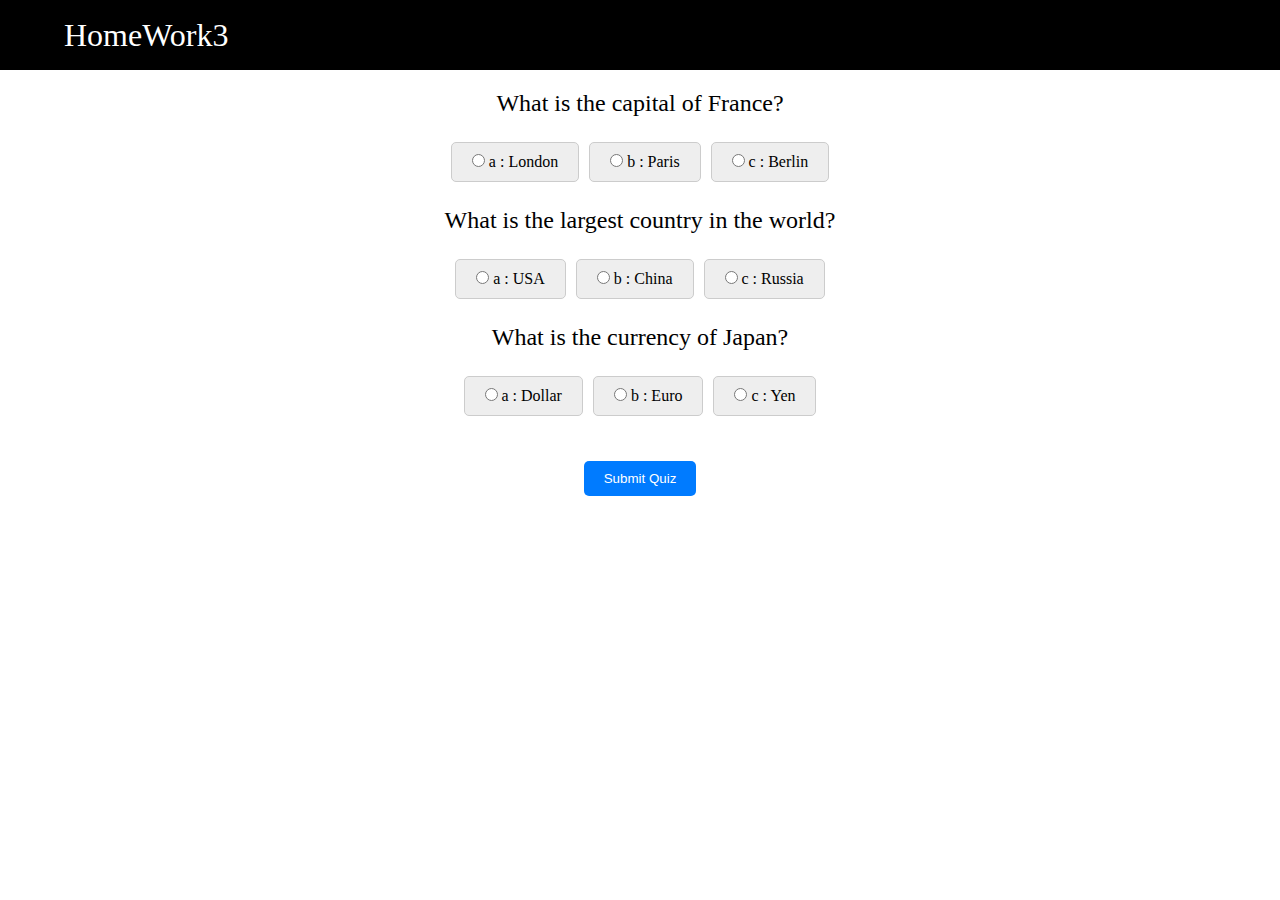
<file: HomeWork3_MS/index.html>
<!DOCTYPE html>
<html lang="en">
<head>
    <meta charset="UTF-8">
    <meta http-equiv="X-UA-Compatible" content="IE=edge">
    <meta name="viewport" content="width=device-width, initial-scale=1.0">
    <title>HomeWork3</title>
    <link rel="stylesheet" href="styles/main.css">
    <link rel="stylesheet" href="styles/styles.css">
</head>
<body>
    
    <header>
        <div class="container"> 
           <nav class="navbar">
              <a href="/" class="nav-branding">HomeWork3</a>              
           </nav>
        </div>
     </header>

     <main>
        <div class="container">
            <div class="quiz-container">
                <div id="quiz"></div>
                <button id="submit">Submit Quiz</button>
            </div>
        </div>
     </main>

    <script src="scripts/app.js"></script>
</body>
</html>
</file>
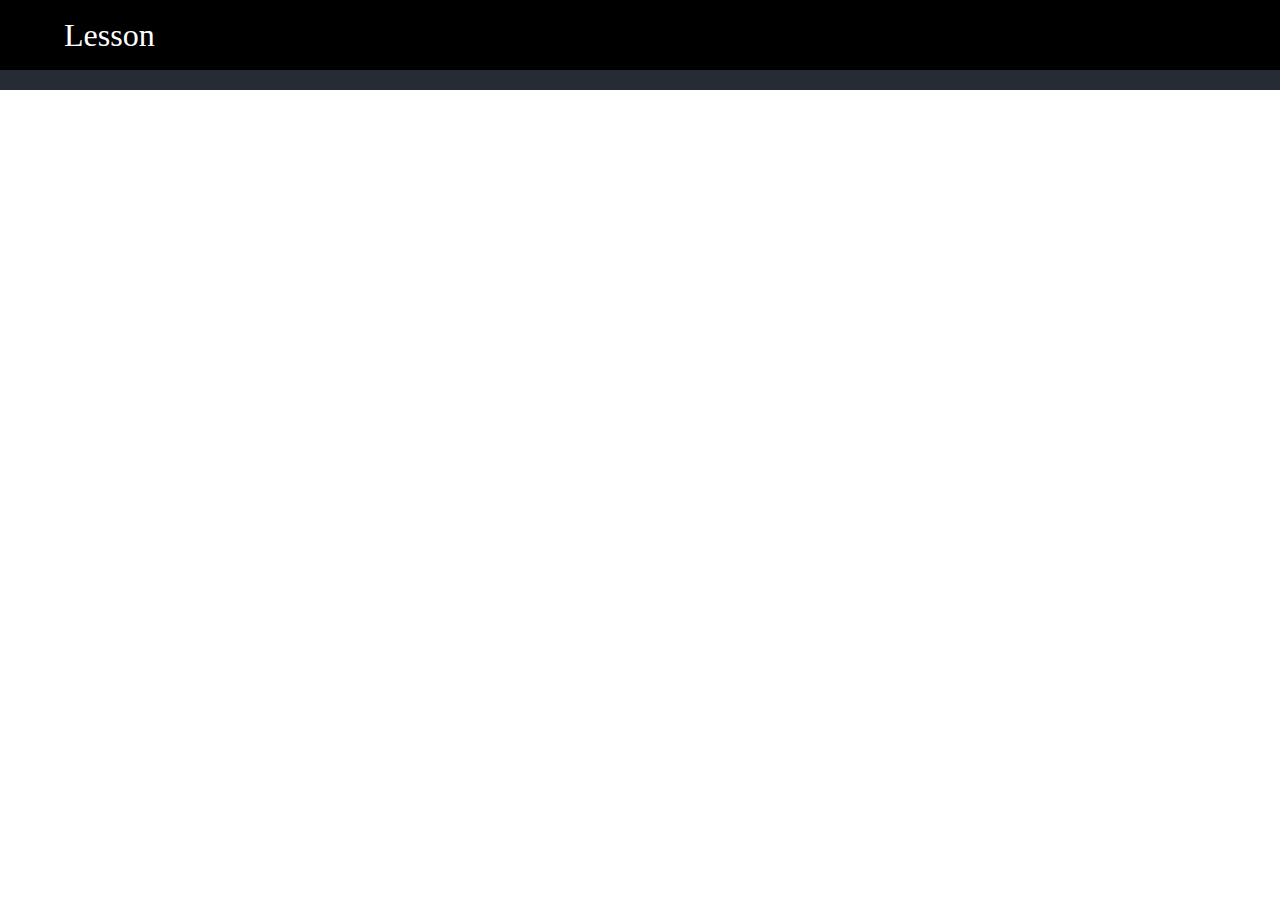
<file: HomeWork4/index.html>
<!DOCTYPE html>
<html lang="en">
<head>
    <meta charset="UTF-8">
    <meta http-equiv="X-UA-Compatible" content="IE=edge">
    <meta name="viewport" content="width=device-width, initial-scale=1.0">
    <title>Lesson</title>
    <link rel="stylesheet" href="styles/main.css">
    <link rel="stylesheet" href="styles/styles.css">
</head>
<body>
    
    <header>
        <div class="container"> 
           <nav class="navbar">
              <a href="/" class="nav-branding">Lesson</a>
           </nav>
        </div>
     </header>

     <main>
        <div class="container">
            <div id="content"></div>
        </div>
     </main>

    <script src="scripts/app.js"></script>
</body>
</html>
</file>
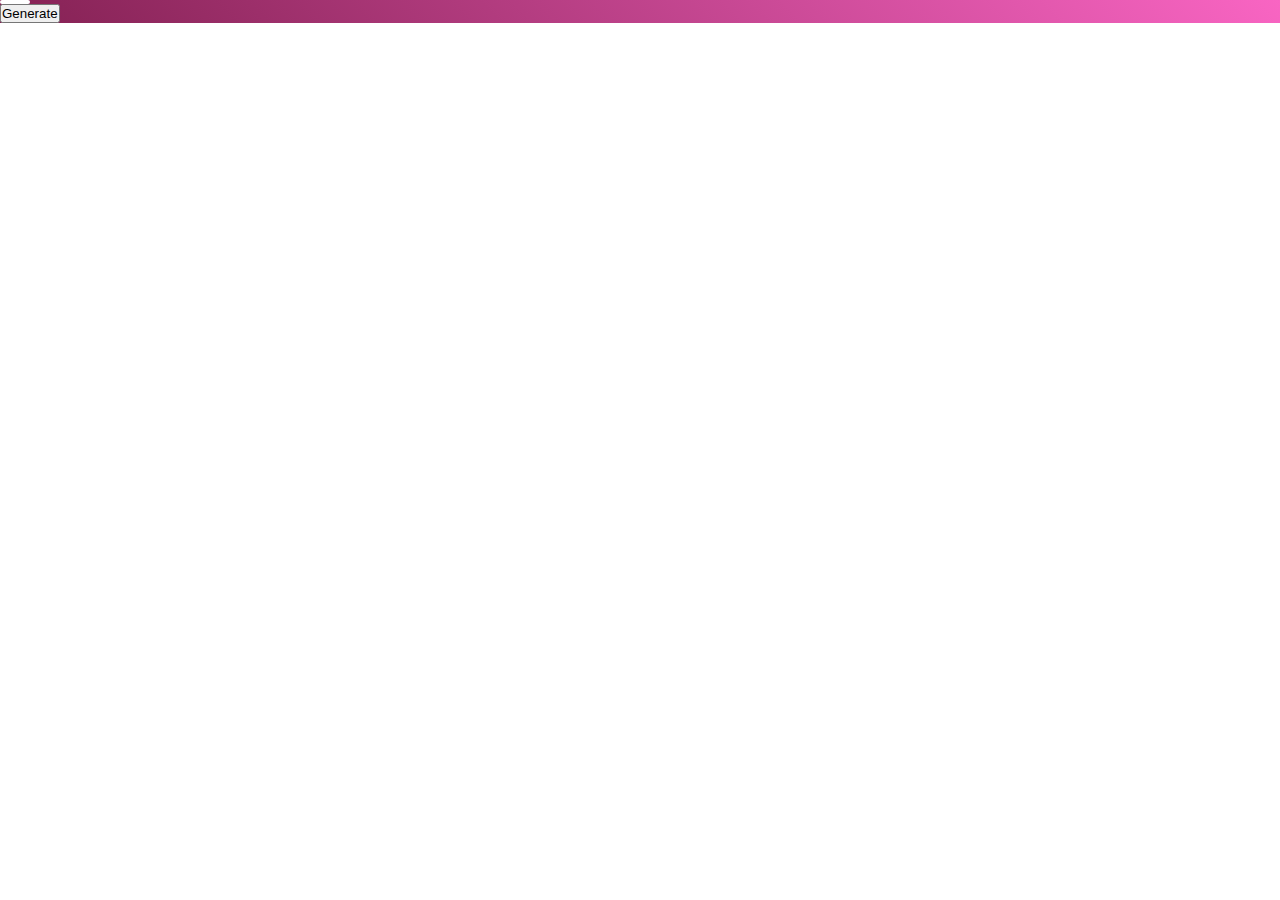
<file: Lesson_20230316_Burger/index.html>
<!DOCTYPE html>
<html lang="en">
<head>
    <meta charset="UTF-8">
    <meta http-equiv="X-UA-Compatible" content="IE=edge">
    <meta name="viewport" content="width=device-width, initial-scale=1.0">
    <title>JavaScript</title>
    <link rel="stylesheet" href="styles/styles.css">
</head>
<body>
    
    <!----1---->
    <div class="app" id="app">
        <div class="box">
            <div class="line">
                <p id="color1"></p>
                <p id="color2"></p>
            </div>            
            <button id="generate">Generate</button>
        </div>
    </div>

    <!----2---->
    <!-- <div>
        <p></p>
        <h1 class="title" id="title">
            <strong>Strong</strong>
            <em>Italic</em>
        </h1>
        <span></span>
    </div> -->

    <!-- ---3--- -->

    <!-- <div id="hamburger">
        <div id="btn" class="">
            <div class="line"></div>
            <div class="line"></div>
            <div class="line"></div>
        </div>
        <div id="menu">
            <ul>
                <li>Link</li>
                <li>Link</li>
                <li>Link</li>
                <li>Link</li>
                <li>Link</li>
            </ul>
        </div>
    </div> -->

    <script src="scripts/app.js"></script>
</body>
</html>
</file>
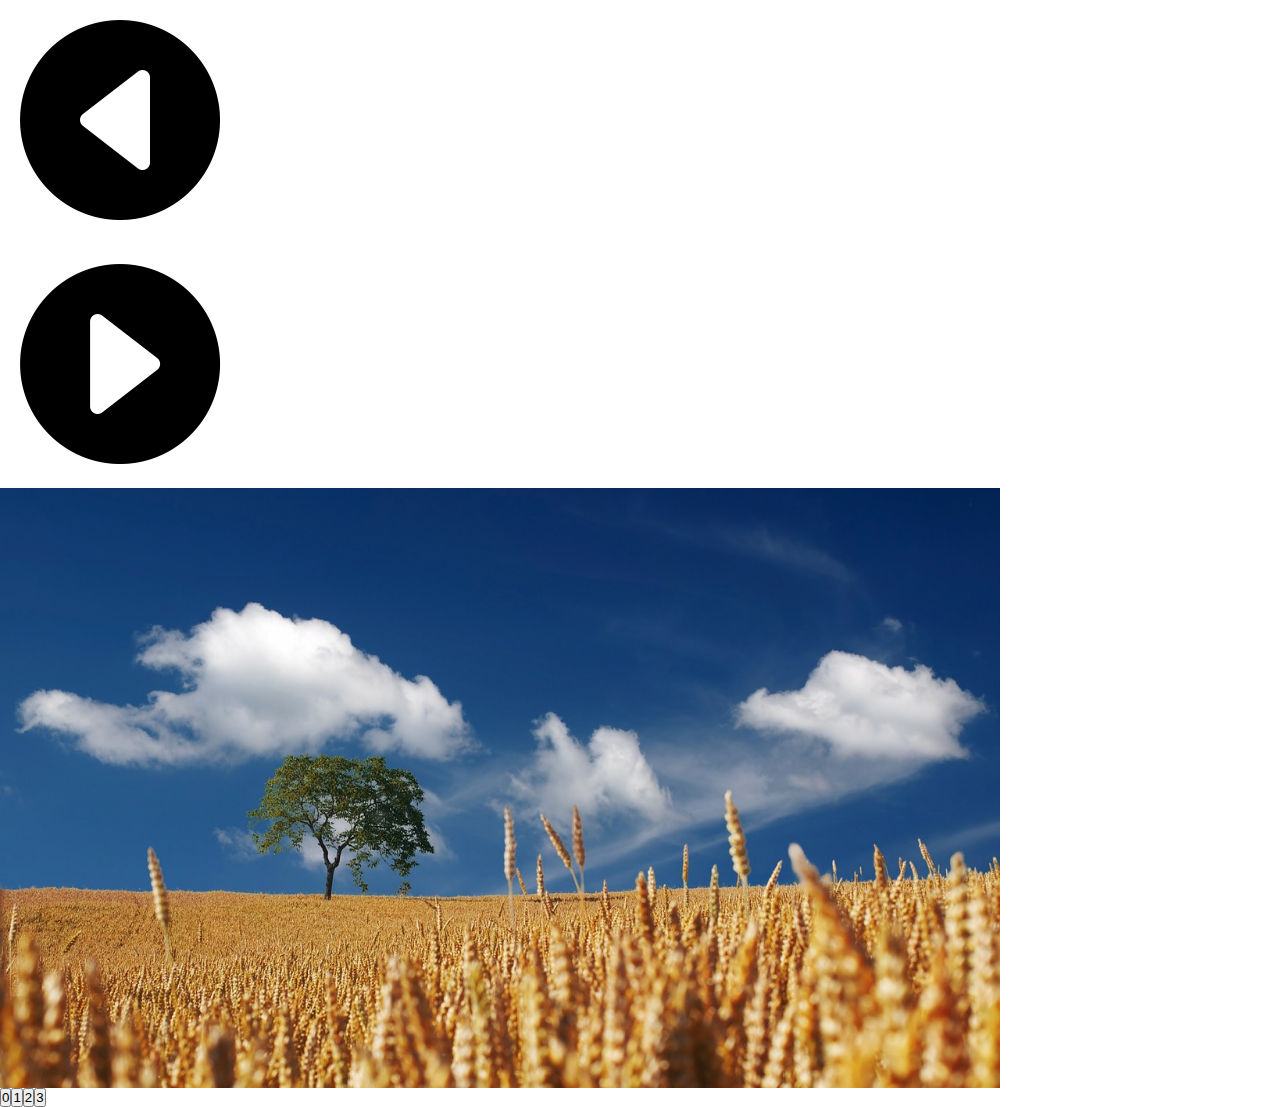
<file: Lesson_20230324_Slider/index.html>
<!DOCTYPE html>
<html lang="en">
<head>
    <meta charset="UTF-8">
    <meta http-equiv="X-UA-Compatible" content="IE=edge">
    <meta name="viewport" content="width=device-width, initial-scale=1.0">
    <title>Slider</title>
    <link rel="stylesheet" href="styles.css">
</head>
<body>
    
    <div class="slider">
        <div id="left"><img src="images/arrow-left.png"></div>
        <div id="right"><img src="images/arrow-right.png"></div>
        <div id="slider">
            <img src="images/s1.jpeg">
            <img src="images/s2.jpeg">
            <img src="images/s3.jpeg">
            <img src="images/s4.jpeg">        
        </div>        
        <div id="pagination"></div>
    </div>
    <script src="app.js"></script>
</body>
</html>
</file>
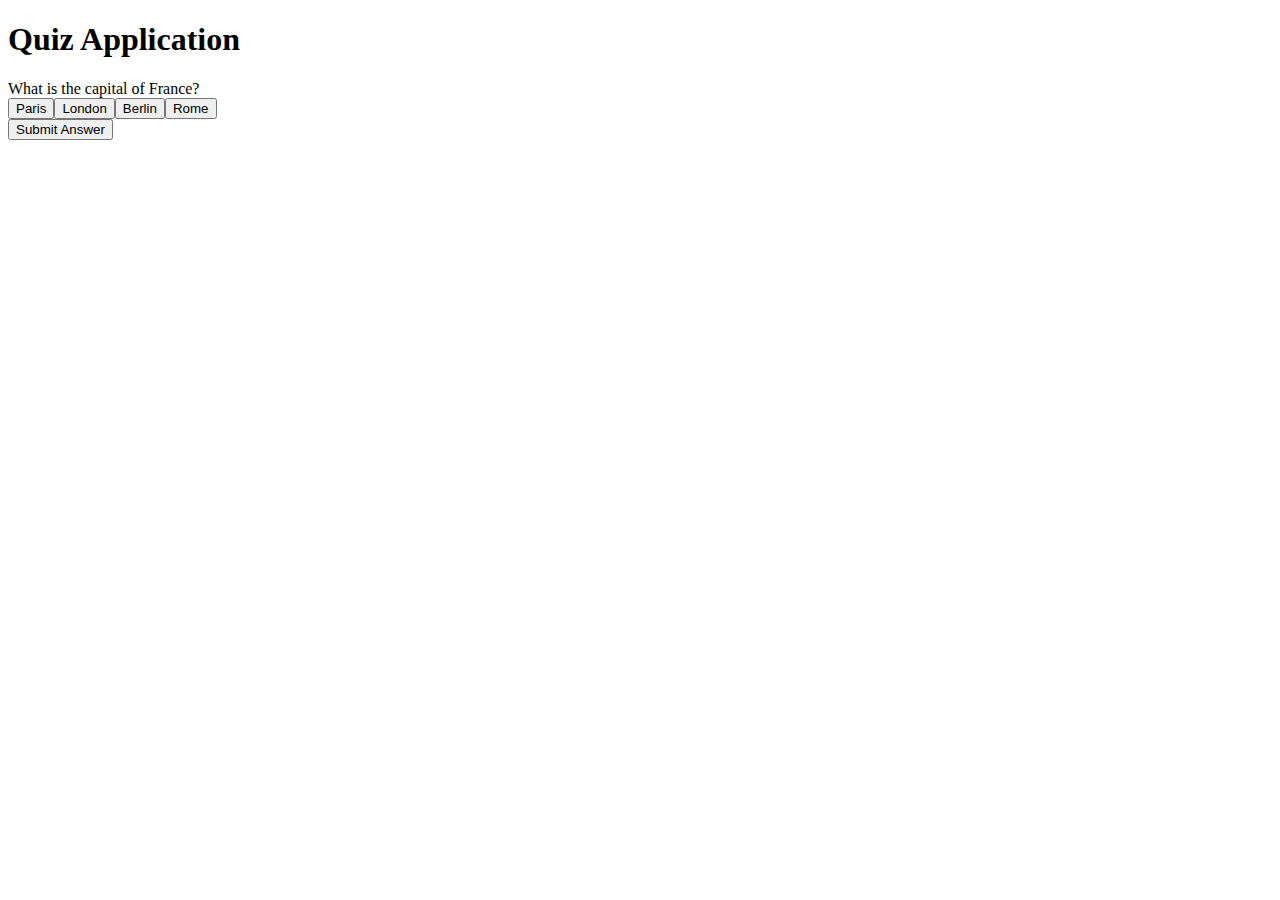
<file: Lesson_20230327_Kahoot/index2.html>
<!DOCTYPE html>
<html>
  <head>
    <title>Quiz Application</title>
  </head>
  <body>
    <h1>Quiz Application</h1>
    <div id="question"></div>
    <div id="choices"></div>
    <button id="submit">Submit Answer</button>
    <div id="result"></div>

    <script src="app2.js"></script>
  </body>
</html>
</file>
<file: HomeWork3_MS/styles/main.css>
*{
    margin: 0;
    padding: 0;
    box-sizing: border-box;
}

header{
    background-color: black;
}

li{
    list-style: none;
}

a{
    color: white;
    text-decoration: none;
}

.container{
    max-width: 1224px;
    width: 90%;
    margin: 0 auto;
}

.navbar{
    min-height: 70px;
    display: flex;
    justify-content: space-between;
    align-items: center;
}

.nav-branding{
    font-size: 2rem;
}

.nav-menu{
    display: flex;
    justify-content: space-between;
    align-items: center;
    gap: 60px;
}

.nav-link{
    transition: 0.3s ease-out;
}

.nav-link:hover{
    color: dodgerblue;
}

.hamburger{
    display: none;
    cursor: pointer;
}

.bar{
    display: block;
    width: 25px;
    height: 3px;
    margin: 5px auto;
    -webkit-transition: all 0.3s ease;
    transition: all 0.3s ease;
    background-color: white;
}

@media(max-width:1024px){
    .hamburger{
      display: block;
    }

    .hamburger.active .bar:nth-child(2){
      opacity: 0;
    }

    .hamburger.active .bar:nth-child(1){
      transform: translateY(8px) rotate(45deg);
    }

    .hamburger.active .bar:nth-child(3){
      transform: translateY(-8px) rotate(-45deg);
    }

    .nav-menu{
      position: fixed;
      left: -100%;
      top: 70px;
      gap: 0;
      flex-direction: column;
      background-color: #262626;
      width: 100%;
      text-align: center;
      transition: 0.3s;
    }

    .nav-item{
      margin: 16px 0;
    }

    .nav-menu.active{
      left: 0;
    }
}
</file>
<file: HomeWork3_MS/styles/styles.css>
.quiz-container {
	max-width: 600px;
	margin: 0 auto;
	text-align: center;
    margin-top: 20px;
}

h1 {
	font-size: 36px;
	margin-top: 50px;
}

.question {
	font-size: 24px;
	margin-bottom: 20px;
}

.answers {
	display: flex;
	flex-wrap: wrap;
	justify-content: center;
	margin-bottom: 20px;
}

.answer {
	margin: 5px;
	padding: 10px 20px;
	background-color: #eee;
	border: 1px solid #ccc;
	border-radius: 5px;
	cursor: pointer;
}

.answer:hover {
	background-color: #ddd;
}

.selected {
	background-color: #007bff;
	color: #fff;
}

#submit {
	margin-top: 20px;
	padding: 10px 20px;
	background-color: #007bff;
	color: #fff;
	border: none;
	border-radius: 5px;
	cursor: pointer;
}

#submit:hover {
	background-color: #0056b3;
}
</file>
<file: HomeWork4/styles/main.css>
*{
    margin: 0;
    padding: 0;
    box-sizing: border-box;
}

header{
    background-color: black;
}

li{
    list-style: none;
}

a{
    color: white;
    text-decoration: none;
}

.container{
    max-width: 1224px;
    width: 90%;
    margin: 0 auto;
}

.navbar{
    min-height: 70px;
    display: flex;
    justify-content: space-between;
    align-items: center;
}

.nav-branding{
    font-size: 2rem;
}

.nav-menu{
    display: flex;
    justify-content: space-between;
    align-items: center;
    gap: 60px;
}

.nav-link{
    transition: 0.3s ease-out;
}

.nav-link:hover{
    color: dodgerblue;
}

.hamburger{
    display: none;
    cursor: pointer;
}

.bar{
    display: block;
    width: 25px;
    height: 3px;
    margin: 5px auto;
    -webkit-transition: all 0.3s ease;
    transition: all 0.3s ease;
    background-color: white;
}

@media(max-width:1024px){
    .hamburger{
      display: block;
    }

    .hamburger.active .bar:nth-child(2){
      opacity: 0;
    }

    .hamburger.active .bar:nth-child(1){
      transform: translateY(8px) rotate(45deg);
    }

    .hamburger.active .bar:nth-child(3){
      transform: translateY(-8px) rotate(-45deg);
    }

    .nav-menu{
      position: fixed;
      left: -100%;
      top: 70px;
      gap: 0;
      flex-direction: column;
      background-color: #262626;
      width: 100%;
      text-align: center;
      transition: 0.3s;
    }

    .nav-item{
      margin: 16px 0;
    }

    .nav-menu.active{
      left: 0;
    }
}
</file>
<file: HomeWork4/styles/styles.css>
main{
	background: rgb(39, 43, 51);
}

#content{
	display: grid;
	grid-template-columns: repeat(2, 1fr);
	gap: 10px;
	padding: 10px;
	width: 100%;
}

.item{
	background: rgb(60, 62, 68);
	color: rgb(245, 245, 245);	
	display: flex;
	justify-content: flex-start;
	align-items: center;
	border-radius: 5px;
	gap: 10px;
	width: 100%;
	border-radius: 0.5rem;
	overflow:  hidden;
}

.item img{
	width: 229px;
	height: 220px;
}

.item .title{
	color: rgb(158, 158, 158);
	margin-top: 20px;
}
</file>
<file: Lesson_20230316_Burger/styles/styles.css>
*{
    margin: 0;
    padding: 0;
}
/* 
.app{
    height: 100vh;
} */

#hamburger{
    background-color: grey;
    width: 300px;
    height: auto;
}

#btn{
    height: 50px;
    width: 50px;
    background-color: red;
    display: flex;
    align-items: center;
    justify-content: center;
    cursor: pointer;
    border-radius: 10px;
    flex-direction: column;
    gap: 5px;
}

.line{
    height: 3.5px;
    width: 30px;
    background-color: white;    
    border-radius: 10px;
    transition-duration: 0.25s;
}

#menu{
    background-color: green;    
    transition-duration: 0.5s;
    overflow: hidden;
    position: relative;
    
}

.open-menu .line:nth-child(2){
    display: none;
}
.open-menu .line:nth-child(1){
    position: relative;
    transform: rotate(45deg);
    top: 4px;
}
.open-menu .line:nth-child(3){
    position: relative;
    transform: rotate(-45deg);
    bottom: 4px;
}
</file>
<file: Lesson_20230324_Slider/styles.css>
*{
    margin: 0;
    padding: 0;
    box-sizing: border-box;
}

#slider{
    position: relative;
    width: 1000px;
    height: 600px;
    overflow: hidden;
}

#slider img{
    position: absolute;
    width: 100%;
    height: 100%;
    top: 0px;    
    transition-duration: 0.5s;
}

#slider img:nth-child(1){
    
}

.slider #left, 
.slider #right{
    /* height: 50px;
    width: 50px; */
    cursor: pointer;
}

#slider #left{

}

#slider #right{

}
</file>
